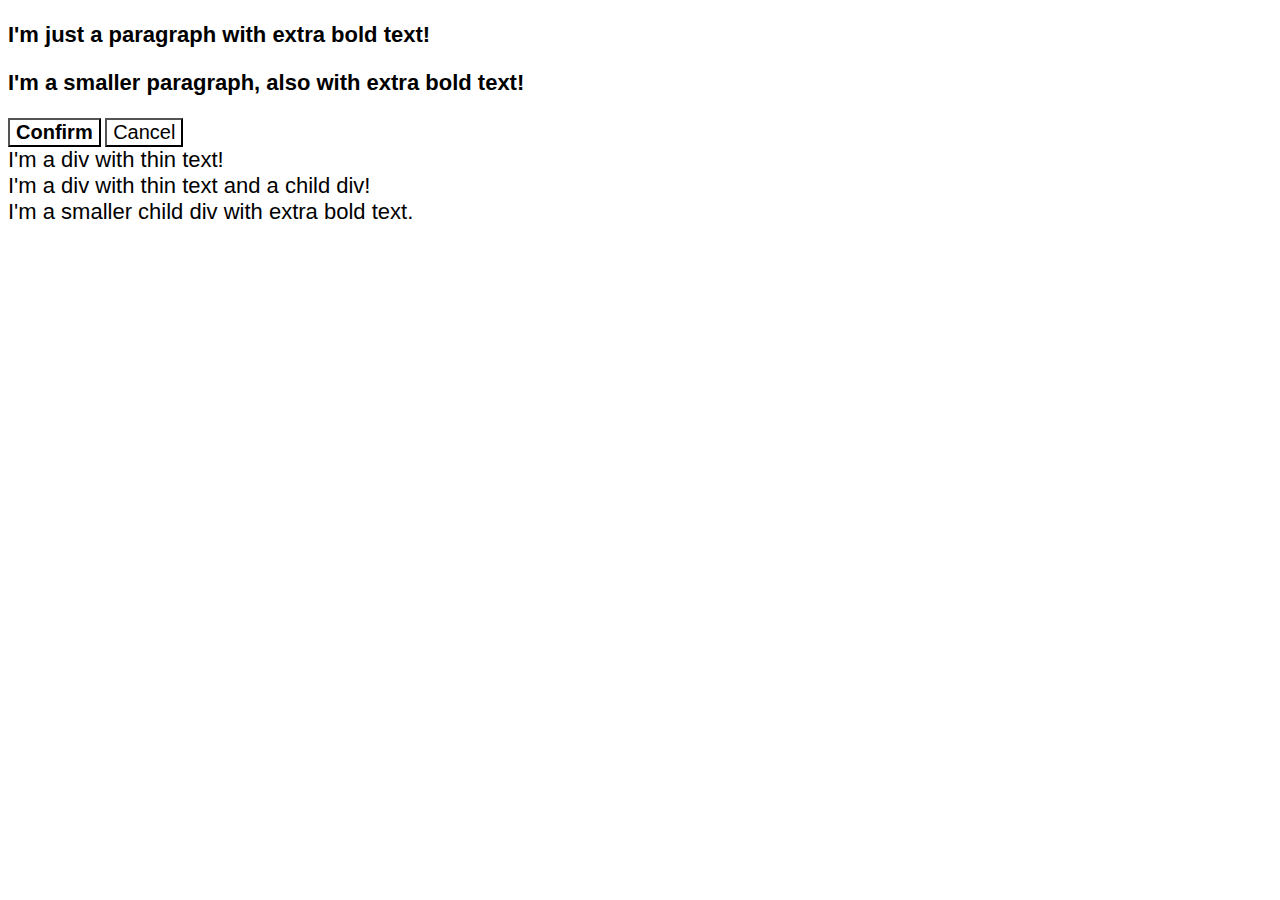
<file: foundations/cascade/01-cascade-fix/index.html>
<!DOCTYPE html>
<html lang="en">
  <head>
    <meta charset="UTF-8">
    <meta http-equiv="X-UA-Compatible" content="IE=edge">
    <meta name="viewport" content="width=device-width, initial-scale=1.0">
    <title>Fix the Cascade</title>
    <link rel="stylesheet" href="style.css">
  </head>
  <body>
    <p class="para">I'm just a paragraph with extra bold text!</p>
    <p class="para small-para">I'm a smaller paragraph, also with extra bold text!</p>

    <button id="confirm-button" class="button confirm">Confirm</button>
    <button id="cancel-button" class="button cancel">Cancel</button>

    <div class="text">I'm a div with thin text!</div>
    <div class="text">I'm a div with thin text and a child div!
      <div class="text child">I'm a smaller child div with extra bold text.</div>
    </div>
  </body> 
</html>
</file>
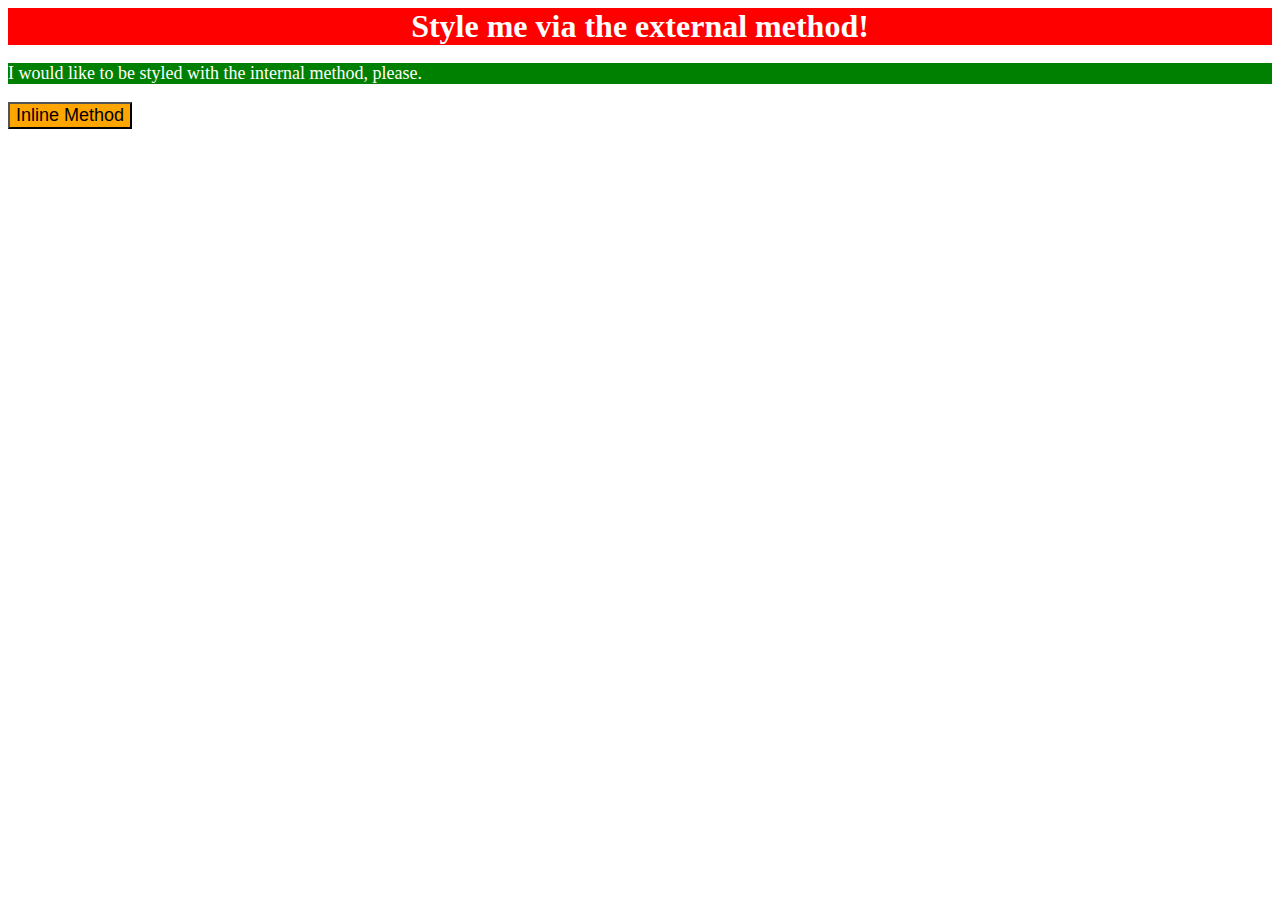
<file: foundations/intro-to-css/01-css-methods/index.html>
<!DOCTYPE html>
<html lang="en">
  <head>
    <meta charset="UTF-8">
    <meta http-equiv="X-UA-Compatible" content="IE=edge">
    <meta name="viewport" content="width=device-width, initial-scale=1.0">
    <title>Methods for Adding CSS</title>
    <style>
      div{
        background-color: red;
        color: white;
        text-align: center;
        font-size: 32px;
        font-weight: bold;
      }

      p{
        background-color: green;
        color: white;
        font-size: 18px;
      }

      button{
        background-color: orange;
        font-size: 18px;
      }

    </style>
  </head>
  <body>
    <div>Style me via the external method!</div>
    <p>I would like to be styled with the internal method, please.</p>
    <button>Inline Method</button>
  </body>
</html>
</file>
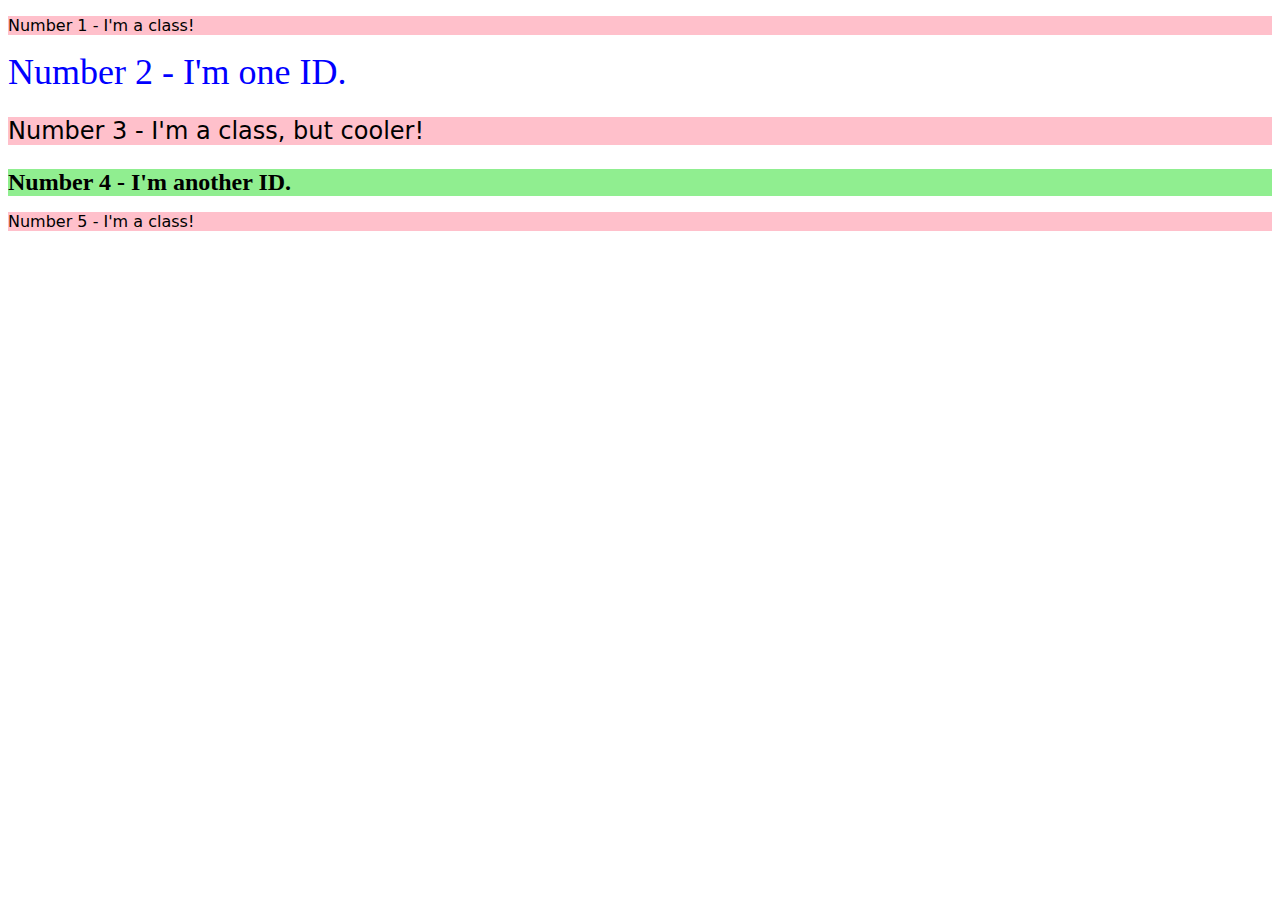
<file: foundations/intro-to-css/02-class-id-selectors/index.html>
<!DOCTYPE html>
<html lang="en">
  <head>
    <meta charset="UTF-8">
    <meta http-equiv="X-UA-Compatible" content="IE=edge">
    <meta name="viewport" content="width=device-width, initial-scale=1.0">
    <title>Class and ID Selectors</title>
    <link rel="stylesheet" href="style.css">
  </head>
  <body>
    <p class="odd-number">Number 1 - I'm a class!</p>
    <div id="second-element">Number 2 - I'm one ID.</div>
    <p class="odd-number adjust-font-size">Number 3 - I'm a class, but cooler!</p>
    <div id="fourth-element" class="adjust-font-size">Number 4 - I'm another ID.</div>
    <p class="odd-number">Number 5 - I'm a class!</p>
  </body>
</html>
</file>
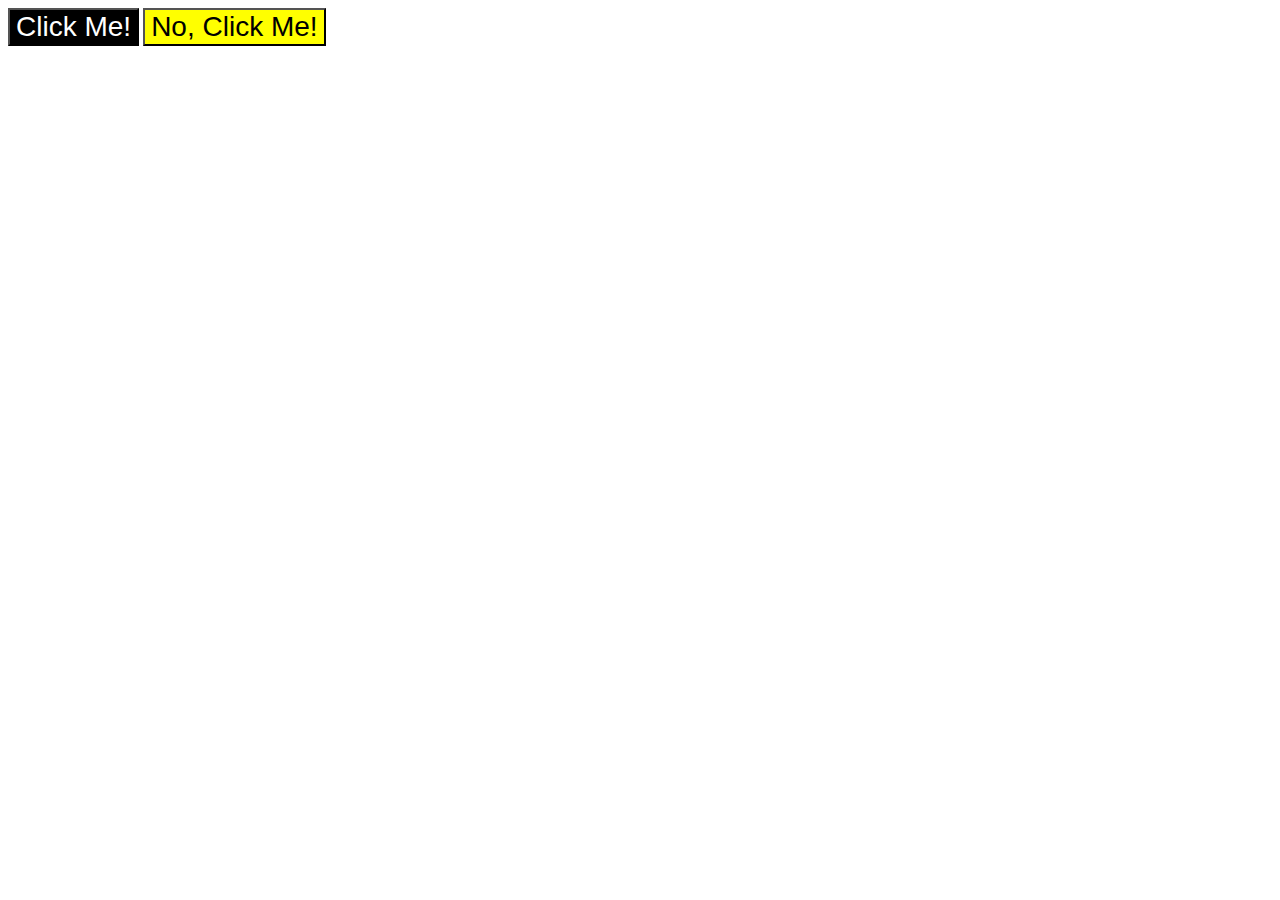
<file: foundations/intro-to-css/03-grouping-selectors/index.html>
<!DOCTYPE html>
<html lang="en">
  <head>
    <meta charset="UTF-8">
    <meta http-equiv="X-UA-Compatible" content="IE=edge">
    <meta name="viewport" content="width=device-width, initial-scale=1.0">
    <title>Grouping Selectors</title>
    <link rel="stylesheet" href="style.css">
  </head>
  <body>
    <button id="first" class="both">Click Me!</button>
    <button id="second" class="both">No, Click Me!</button>
  </body>
</html>
</file>
<file: foundations/cascade/01-cascade-fix/style.css>
body {
  font-family: Arial, Helvetica, sans-serif;
}

.para,
.small-para {
  color: hsl(0, 0%, 0%);
  font-weight: 800;
}

.small-para {
  font-size: 14px;
  font-weight: 800;
}

.para {
  font-size: 22px;
}

.confirm {
  background: green;
  color: white;
  font-weight: bold;
} 

.button {
  background-color: rgb(255, 255, 255);
  color: rgb(0, 0, 0);
  font-size: 20px;
}

.child {
  color: rgb(0, 0, 0);
  font-weight: 800;
  font-size: 14px;
}

div.text {
  color: rgb(0, 0, 0);
  font-size: 22px;
  font-weight: 100;
}
</file>
<file: foundations/intro-to-css/02-class-id-selectors/style.css>
.odd-number {
    background-color: pink;
    font-family: Verdana, "DejaVu Sans", sans-serif;
}

#second-element {
    color: blue;
    font-size: 36px;
}

.adjust-font-size {
    font-size: 24px;
}

#fourth-element {
    background-color: lightgreen;
    font-weight: bold;
}
</file>
<file: foundations/intro-to-css/03-grouping-selectors/style.css>
#first {
    background-color: black;
    color: white;
}

#second {
    background-color: yellow;
}

.both {
    font-family: Helvetica, "Times New Roman", sans-serif;
    font-size: 28px;
}
</file>
